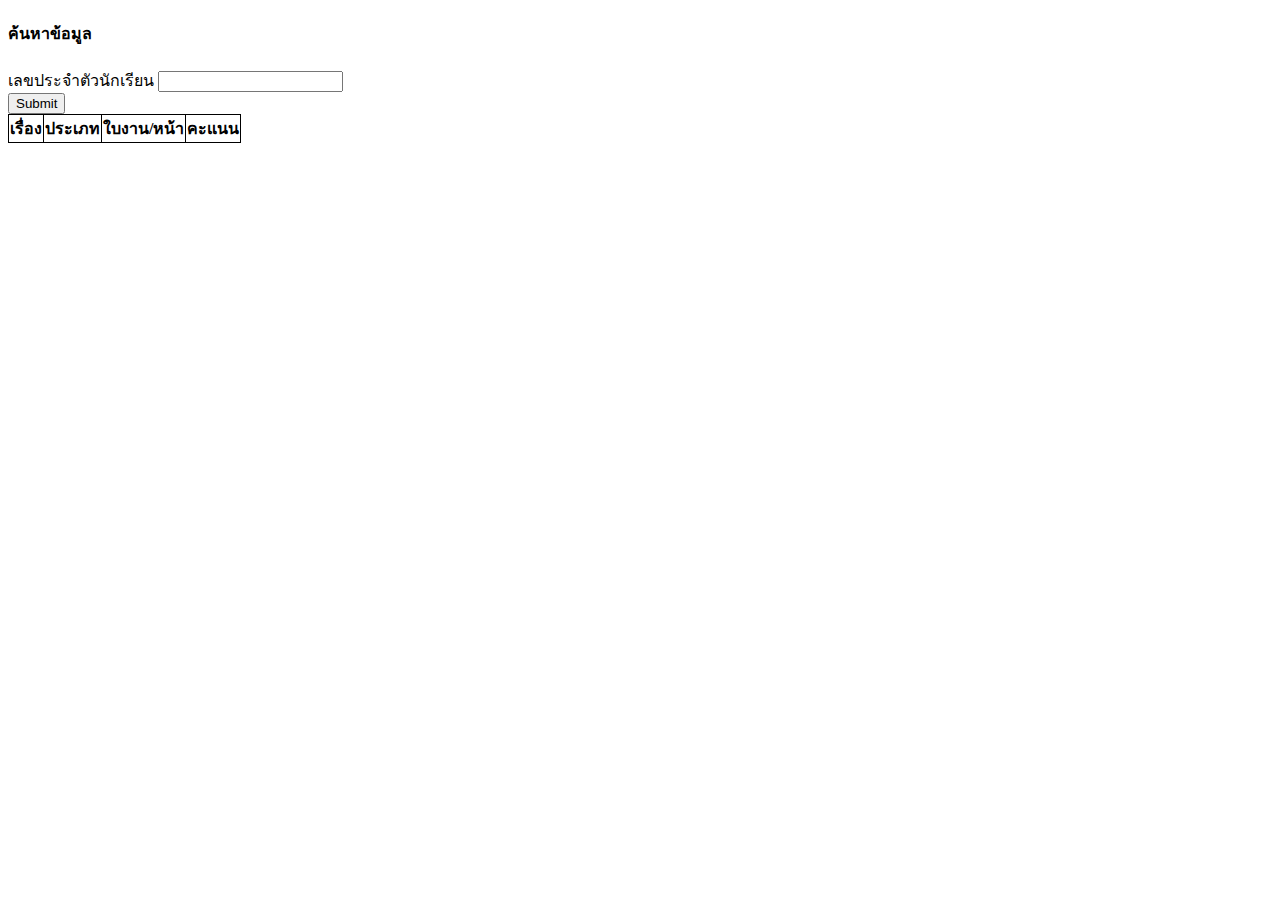
<file: show.html>
<!DOCTYPE html>
<html lang="en">
<head>
   <meta charset="UTF-8">
   <meta name="viewport" content="width=device-width, initial-scale=1.0">
   <title>Document</title>
   <!-- Jquery -->
   <script src="https://ajax.googleapis.com/ajax/libs/jquery/3.7.1/jquery.min.js"></script>

    <!-- Bootstrap CSS -->
    <link href="https://cdn.jsdelivr.net/npm/bootstrap@5.0.2/dist/css/bootstrap.min.css" rel="stylesheet" integrity="sha384-EVSTQN3/azprG1Anm3QDgpJLIm9Nao0Yz1ztcQTwFspd3yD65VohhpuuCOmLASjC" crossorigin="anonymous">

   <style>
      table {
         border-collapse: collapse;
         /* ให้เส้นทึบชั้นเดียว */
      }
   
      td,
      th {
         border: 1px solid black;
         /* ให้เซลล์มีเส้นทิบดำความหนา 1 พิกเซล */
      }
   </style>
</head>
<body>
   <div class="container">
      <h4 class="my-3 text-left">
         <i class="fa-solid fa-address-card"></i> ค้นหาข้อมูล
       </h4>
   <form id="data-form">
      <div class="mb-3">
        <label for="stdId" class="form-label">เลขประจำตัวนักเรียน</label>
        <input type="tel" class="form-control" id="stdId" aria-describedby="emailHelp">
      </div>
      <!-- <div class="mb-3">
        <label for="stdName" class="form-label">ชื่อนักเรียน</label>
        <input type="text" class="form-control" id="stdName" aria-describedby="emailHelp">
      </div>
      <div class="mb-3">
        <label for="stdSurname" class="form-label">นามสกุลนักเรียน</label>
        <input type="text" class="form-control" id="stdSurname">
      </div> -->
      <button type="submit" class="btn btn-primary" id="btnSubmit">Submit</button>
    </form>
      
    <div class="mb-3">
        <label class="form-label" id="stdShow"></label>
    </div>

      <table class="table table-striped d-block" id="stdTable">
         <thead>
            <tr>
               <th>เรื่อง</th>
               <th>ประเภท</th>
               <th>ใบงาน/หน้า</th>
               <th>คะแนน</th>
               <!-- <th>อีเมล</th> -->
               <!-- <th>position</th>
               <th>add</th> -->
            </tr>
         </thead>
         <tbody id="showData">
            
         </tbody>
      </table>
   </div>

   <script src="https://cdn.jsdelivr.net/npm/bootstrap@5.0.2/dist/js/bootstrap.bundle.min.js" integrity="sha384-MrcW6ZMFYlzcLA8Nl+NtUVF0sA7MsXsP1UyJoMp4YLEuNSfAP+JcXn/tWtIaxVXM" crossorigin="anonymous"></script>

<script>
const $showData = $("#showData");

function showData(data) {
   console.log(data)
   console.log(data[0][10])
   const $stdId = $("#stdId").val(); // อ่านค่า stdId ในขณะที่เรียกใช้ฟังก์ชั่น
   const $stdName = $("#stdName").val(); // อ่านค่า stdName ในขณะที่เรียกใช้ฟังก์ชั่น
   const $stdSurname = $("#stdSurname").val(); // อ่านค่า stdSurname ในขณะที่เรียกใช้ฟังก์ชั่น
   
   data.find(element => {
      if (element[10] == $stdId){
         console.log(element[10],$stdId)
         let stdShow = element[1] + "/" + element[2] + " " + element[10] + " " + element[6]+ element[7] + " " + element[8] + " เลขที่ " + element[9]
         $("#stdShow").html(stdShow)
      }
   })
   
   $("#data-form").addClass("d-none") // ปิดการแสดงผล Form
   $showData.empty(); // Clear existing data
   let stdScore = 0
   data.forEach(val => {
      // เช็คค่าของ val[7] และ val[8] ว่าเท่ากับค่าที่อ่านจาก input fields หรือไม่
      // if (val[7] === $stdName && val[8] === $stdSurname) {
      // เช็คค่าของ val[10] ว่าเท่ากับค่าที่อ่านจาก input fields หรือไม่
      if (val[10] == $stdId) {
         $showData.append(`<tr><td>${val[3]}</td><td>${val[4]}</td><td>${val[5]}</td><td>${val[11]}</td></tr>`);
         stdScore += val[11]
      }
      // console.log(stdScore)
   });
   $showData.append(`<tr><td></td><td></td><td>รวมคะแนน</td><td>${stdScore}</td></tr>`);
}

const btnsubmit = document.querySelector("#btnSubmit");
btnsubmit.addEventListener("click", (event) => {
   event.preventDefault();
   fetch('https://script.google.com/macros/s/AKfycby4ZSTyNrY9LhFMkIHuZmYu-0wU3fo8FMJFugbZGkDYNzsdD6MbuhPzcYyXEUXrweIz_A/exec')
   .then(response => response.json())
   .then(data => {
      showData(data);
   })
   .catch(error => console.error('Error fetching data:', error));
   $("#stdTable").addClass("d-block");
   // $("#data-form")[0].reset()
   // $("#stdName").val("")
});


   </script>
</body>
</html>
</file>
